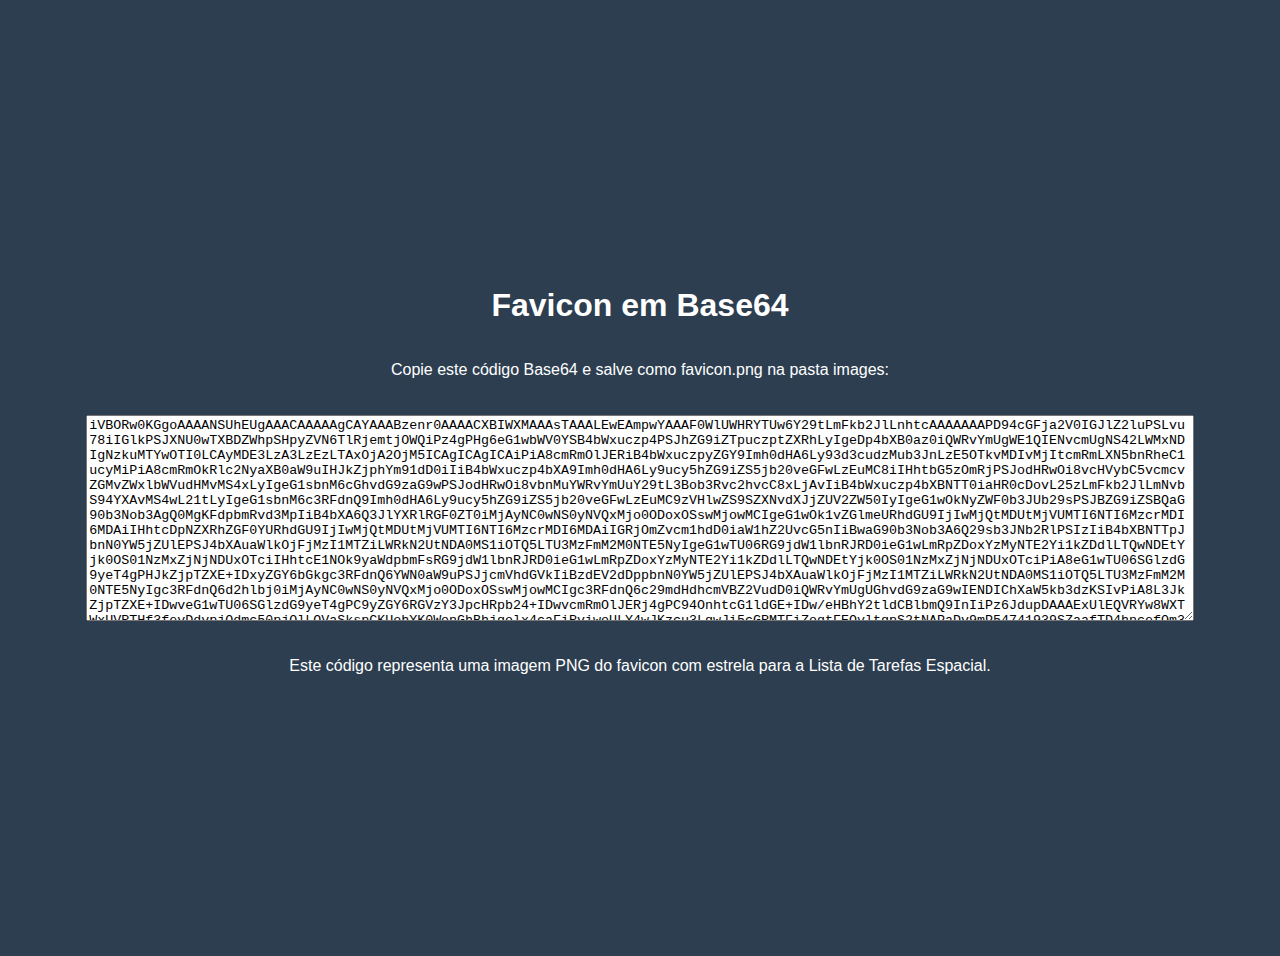
<file: images/favicon-base64.html>
<!DOCTYPE html>
<html>
<head>
    <title>Favicon Base64</title>
    <style>
        body {
            display: flex;
            justify-content: center;
            align-items: center;
            height: 100vh;
            flex-direction: column;
            background-color: #2c3e50;
            color: white;
            font-family: Arial, sans-serif;
            padding: 20px;
        }
        textarea {
            width: 90%;
            height: 200px;
            margin: 20px 0;
        }
    </style>
</head>
<body>
    <h1>Favicon em Base64</h1>
    <p>Copie este código Base64 e salve como favicon.png na pasta images:</p>
    <textarea readonly>
[base64]/eHBhY2tldCBlbmQ9InIiPz6JdupDAAAExUlEQVRYw8WXTWxUVRTHf3fevDdvpjOdmc50pjOlLQVaSkspCKUohYK0WonGhBhjgolx4caFiRviwoULY4wJKzcu3LgwJi5cGRMTFiZogtFEQyltgpS2tNAPaDv9mP54741939SZaafTD4hncefOm3fP/5x7/+ece66glKKcmIZhqbCEggOzs7OzJm8NIYDhgPfjMkQ0AfThCe9ngPRcJHIm02icKvkCG55QaG80FAoVEhJRv3IFgIIoihPtodnZ3rKNOD2hYFe0szNkHRszGw4eDNnGxsxod3eI0xMKdlkC+HFfS0vzL5FIRB0/flw5nU5Vs3On0mUymfQjR47kr1+/roBGQE05AqZbWlrGZ2ZmdKVUXilFPp+nr69PTU1NqXQ6LeTzea2UEkopYWpqSvX19anZ2Vm9kE9MTCRbWlrGATOgLgfwV39/fyqVSmmFpAq/i6VSqeShQ4fS169f1wpzKigJgP7+/hSQNUEGwGIRIFsIZ7FwqFAoJGaI3W4nEono8/[base64]/+u3biHfvlnW9sAGAIMuYp08j9fTQ2N+PcPIkwscfY3z2GUpRkhZRFAEQRkYQb9xAePAA4913UadPI3Z0lA1gtQ2n0mk0n4/G8+cRXS7MHTsQzpzB+OorxF9/RbDZEPr70c+dQ/vhBwS/n4YzZ3Ds348sScXMWCu/1wQQbTYkScL88Ucyhw+jVq0CQDt7FvOVV6j+4AOEmzdRk5PI/f0YY2NkvvgCbWiI6nffBZcrAVi1FoBFBPW6OqpuT/DvJ5+gtrdju3IF0ecDjwfx8mXyvb3Ih19HHx0lc/IkDbdvw8WLVExPI776KuJvv6FdvYrwsO8JAJLLRVWSxZl9+zCPHkXT9YeeYLOhDw2Rz+UQzp/HGnXjfeMNzNu30e/cwZyYwIxGqRgdRWtqQvL5wOF4MieUQJrJoAC5tRVJWnxcURBsNiSbDQBzbg6lpFXXtbUlQV6Ev/vqq5L7RV4KoHRj+RhWRxD+wMjkGI9m0xjZHAXDwDBMskae7Hwee8DPW/uaqFQZNItt3dgtZ6xQ1H5g9/4dBA7vRZJEJMHHfE7gn0SGu2N3+W18nGy+QF7ZKKoKJFFgX4+Lf9s0EGzI8vo+5QYgCfDq7t3oViv5QgHM/4KoUYjIlYKt9XY212+kf78LLZtHQGXRBQnLshoGYKGySRIEQUCUHgqSEgRkWULRJJrFanTNQDUlUYqCbNqWzRwbmkakoqICSdPQBAFN1nnoAwJIgoAsiQi6joaGqRQJo4CpiC/lSxYAURQRS45PEEQMw2B27h5Ov46uaZi6TlH9Z5FSGVCKrfU+LL7tSHoMXDaoPNBbdgwAZBkeJKA+8hH3YyOkpmNYNJnWx7bZmfwR3VFZ9u7ZtcC6BPUNdXh9njJ3KwqZREL8F7wm2F60ni7WAAAAAElFTkSuQmCC
    </textarea>
    <p>Este código representa uma imagem PNG do favicon com estrela para a Lista de Tarefas Espacial.</p>
</body>
</html>
</file>
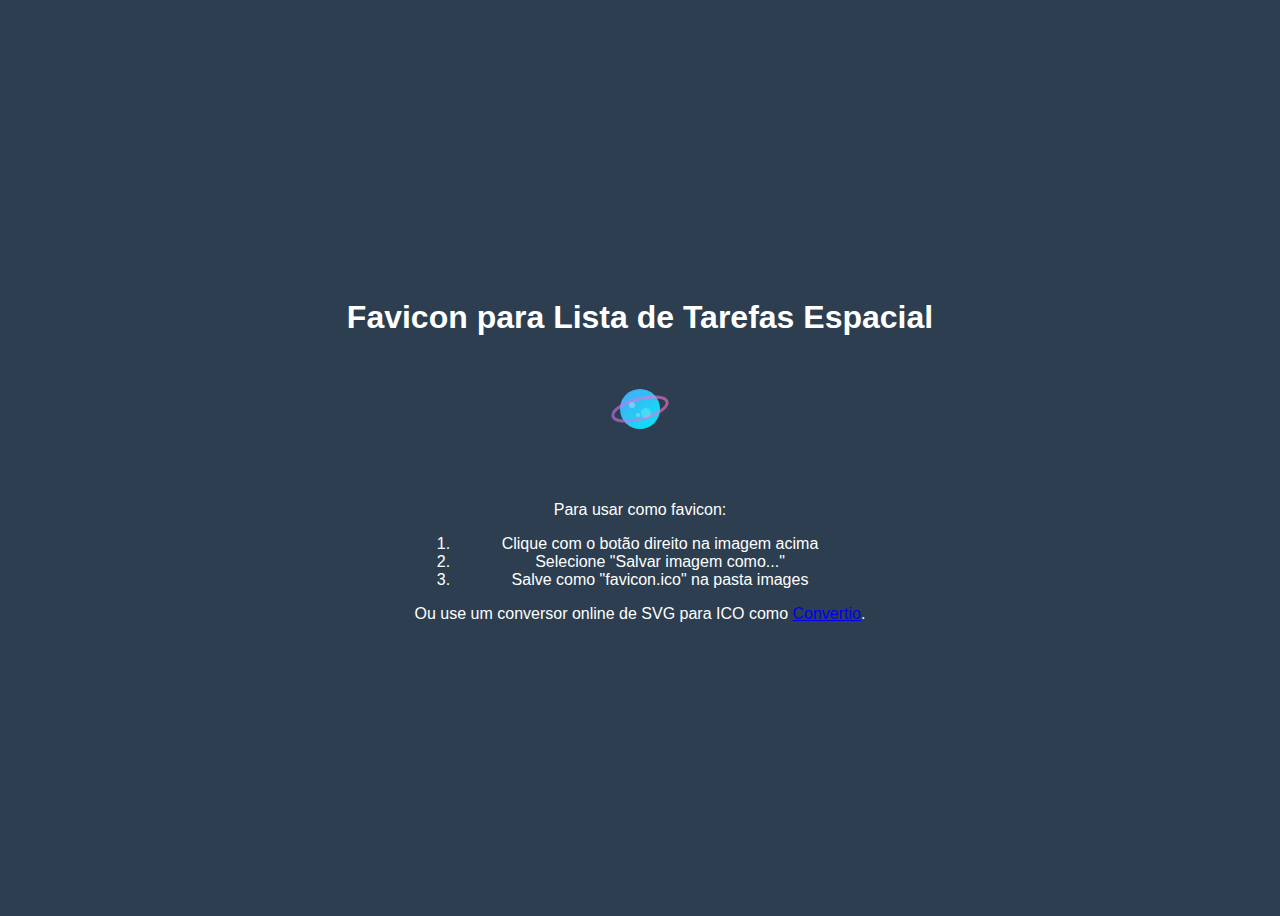
<file: images/favicon.html>
<!DOCTYPE html>
<html>
<head>
    <title>Favicon Generator</title>
    <style>
        body {
            display: flex;
            justify-content: center;
            align-items: center;
            height: 100vh;
            flex-direction: column;
            background-color: #2c3e50;
            color: white;
            font-family: Arial, sans-serif;
        }
        .icon-container {
            margin: 20px;
        }
        .instructions {
            max-width: 500px;
            text-align: center;
            margin-top: 20px;
        }
    </style>
</head>
<body>
    <h1>Favicon para Lista de Tarefas Espacial</h1>
    <div class="icon-container">
        <img src="favicon.svg" alt="Favicon" width="64" height="64">
    </div>
    <div class="instructions">
        <p>Para usar como favicon:</p>
        <ol>
            <li>Clique com o botão direito na imagem acima</li>
            <li>Selecione "Salvar imagem como..."</li>
            <li>Salve como "favicon.ico" na pasta images</li>
        </ol>
        <p>Ou use um conversor online de SVG para ICO como <a href="https://convertio.co/svg-ico/" target="_blank">Convertio</a>.</p>
    </div>
</body>
</html>
</file>
